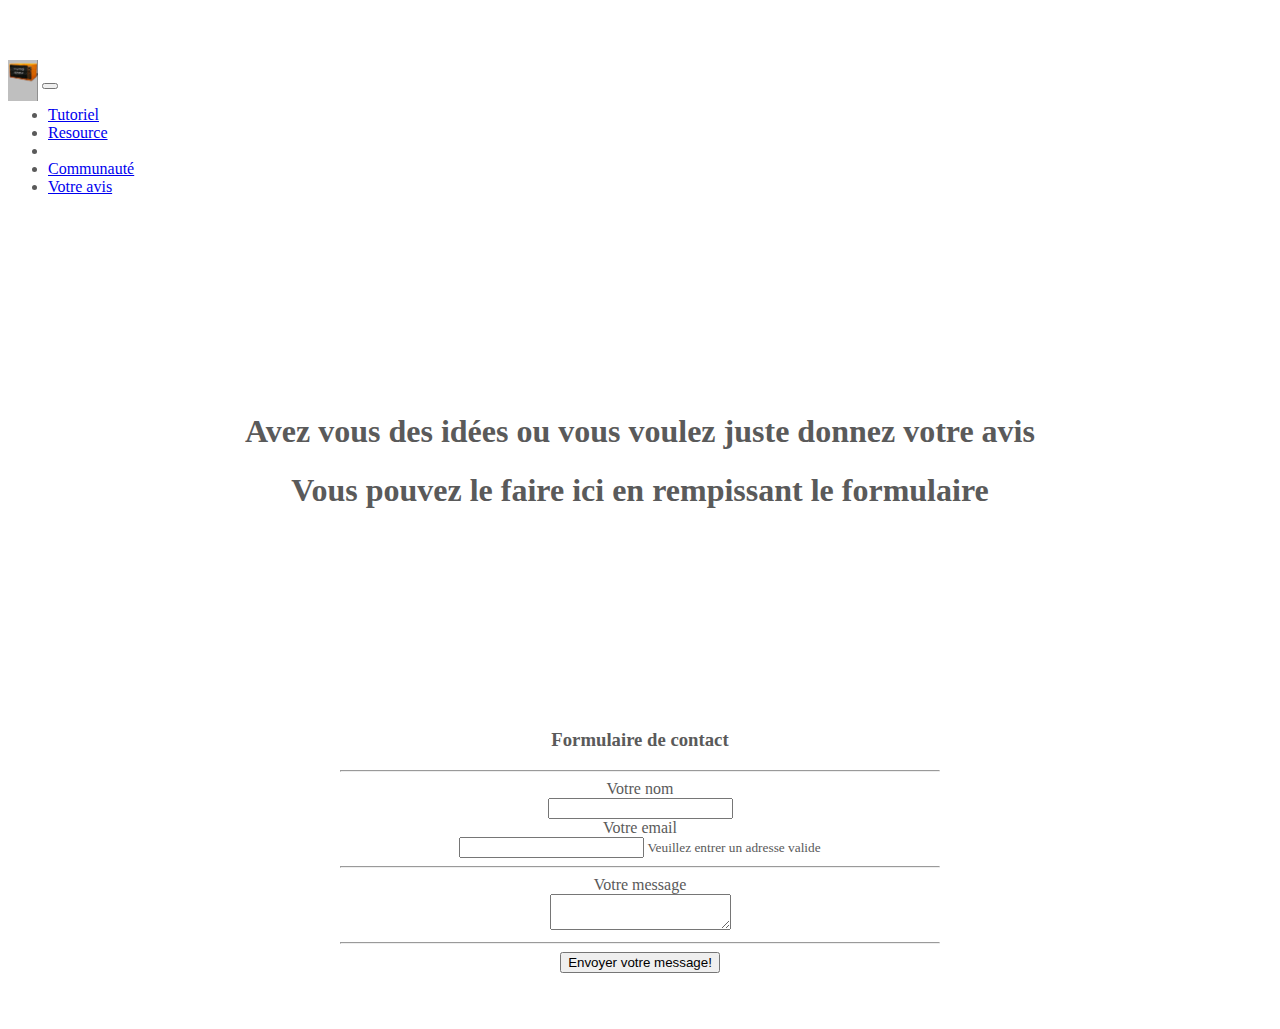
<file: pages/feedback.html>
<!DOCTYPE html>
<html lang="en">

<head>
    <meta charset="UTF-8">
    <meta name="viewport" content="width=device-width, initial-scale=1.0">
    <title>Feedback</title>
    <link rel="stylesheet" href="https://stackpath.bootstrapcdn.com/bootstrap/5.0.0-alpha1/css/bootstrap.min.css"
        integrity="sha384-r4NyP46KrjDleawBgD5tp8Y7UzmLA05oM1iAEQ17CSuDqnUK2+k9luXQOfXJCJ4I" crossorigin="anonymous">
    <script src="https://cdn.jsdelivr.net/npm/popper.js@1.16.0/dist/umd/popper.min.js"
        integrity="sha384-Q6E9RHvbIyZFJoft+2mJbHaEWldlvI9IOYy5n3zV9zzTtmI3UksdQRVvoxMfooAo" crossorigin="anonymous">
    </script>
    <script src="https://stackpath.bootstrapcdn.com/bootstrap/5.0.0-alpha1/js/bootstrap.min.js"
        integrity="sha384-oesi62hOLfzrys4LxRF63OJCXdXDipiYWBnvTl9Y9/TRlw5xlKIEHpNyvvDShgf/" crossorigin="anonymous">
    </script>
    <script async src="https://pagead2.googlesyndication.com/pagead/js/adsbygoogle.js?client=ca-pub-6451224495941635"
        crossorigin="anonymous">
    </script>
    <script src="/js/Chat.js"></script>
    <link rel="stylesheet" href="/css/style.css">
    <link rel="icon" type="image/x-icon" href="/img/Logo-for-Tuto-Emu.png">

    <!-- Google tag (gtag.js) -->
    <script async src="https://www.googletagmanager.com/gtag/js?id=G-GB2PNZ4WGT"></script>

</head>

<script>
    window.dataLayer = window.dataLayer || [];

    function gtag() {
        dataLayer.push(arguments);
    }
    gtag('js', new Date());

    gtag('config', 'G-GB2PNZ4WGT');
</script>

<body>


    <header id="haut">
        <nav class="navbar navbar-expand-md navbar-dark fixed-top bg-dark">
            <div class="container-fluid">
                <a class="navbar-brand" href="/index.html"><img height="30" width="30"
                        src="/img/Logo-for-Tuto-Emu.png"></a>
                <button class="navbar-toggler" type="button" data-toggle="collapse" data-target="#navbarCollapse"
                    aria-controls="navbarCollapse" aria-expanded="false" aria-label="Toggle navigation">
                    <span class="navbar-toggler-icon"></span>
                </button>
                <div class="collapse navbar-collapse" id="navbarCollapse">
                    <ul class="navbar-nav mr-auto mb-2 mb-md-0">
                        <li class="nav-item">
                            <a class="nav-link" href="tuto.html">Tutoriel</a>
                        </li>

                        <li class="nav-item">
                            <a class="nav-link" href="resource.html">Resource</a>
                        </li>

                        <li>
                        <li class="nav-item dropdown">
                            <a class="nav-link  dropdown-toggle" href="#" data-bs-toggle="dropdown"> Communauté </a>
                            <ul class="dropdown-menu">
                                <li><a class="dropdown-item" href="https://www.reddit.com/r/TutoEmu/" target="_blank">
                                        Reddit </a></li>
                                <li><a class="dropdown-item" href="https://tutoemu.forumactif.com"> Forum </a></li>
                                <li><a class="dropdown-item" href="https://discord.gg/PMCKug93PC"> Discord </a></li>
                            </ul>
                        </li>

                        <li class="nav-item">
                            <a class="nav-link" href="feedback.html">Votre avis</a>
                        </li>

                    </ul>
                </div>
            </div>
        </nav>
    </header>


    <center>
        <br><br><br><br><br><br><br><br><br><br>
        <h1>Avez vous des idées ou vous voulez juste donnez votre avis</h1>
        <h1>Vous pouvez le faire ici en rempissant le formulaire</h1>
        <br><br><br><br><br><br><br><br><br><br>
        <div class="container">
            <form action="" class="m-auto" style="max-width:600px" netlify>
                <h3 class="my-4">Formulaire de contact</h3>
                <hr class="my-4" />
                <div class="form-group mb-3 row"><label for="votre-nom2" class="col-md-5 col-form-label">Votre
                        nom</label>
                    <div class="col-md-7"><input type="text" class="form-control form-control-lg" id="votre-nom2"
                            name="votre-nom" required></div>
                </div>
                <div class="form-group mb-3 row"><label for="votre-email3" class="col-md-5 col-form-label">Votre
                        email</label>
                    <div class="col-md-7"><input type="email" class="form-control form-control-lg" id="votre-email3"
                            name="votre-email" required><small class="form-text text-muted"> Veuillez entrer un adresse
                            valide</small></div>
                </div>
                <hr class="bg-transparent border-0 py-1" />
                <div class="form-group mb-3 row"><label for="votre-message6" class="col-md-5 col-form-label">Votre
                        message</label>
                    <div class="col-md-7"><textarea class="form-control form-control-lg" id="votre-message6"
                            name="votre-message" required></textarea></div>
                </div>
                <hr class="my-4" />
                <div class="form-group mb-3 row"><label for="envoyer-votre-message8"
                        class="col-md-5 col-form-label"></label>
                    <div class="col-md-7"><button class="btn btn-primary btn-lg" type="submit">Envoyer votre
                            message!</button></div>
                </div>
            </form>
        </div>
</body>

</html>
</file>
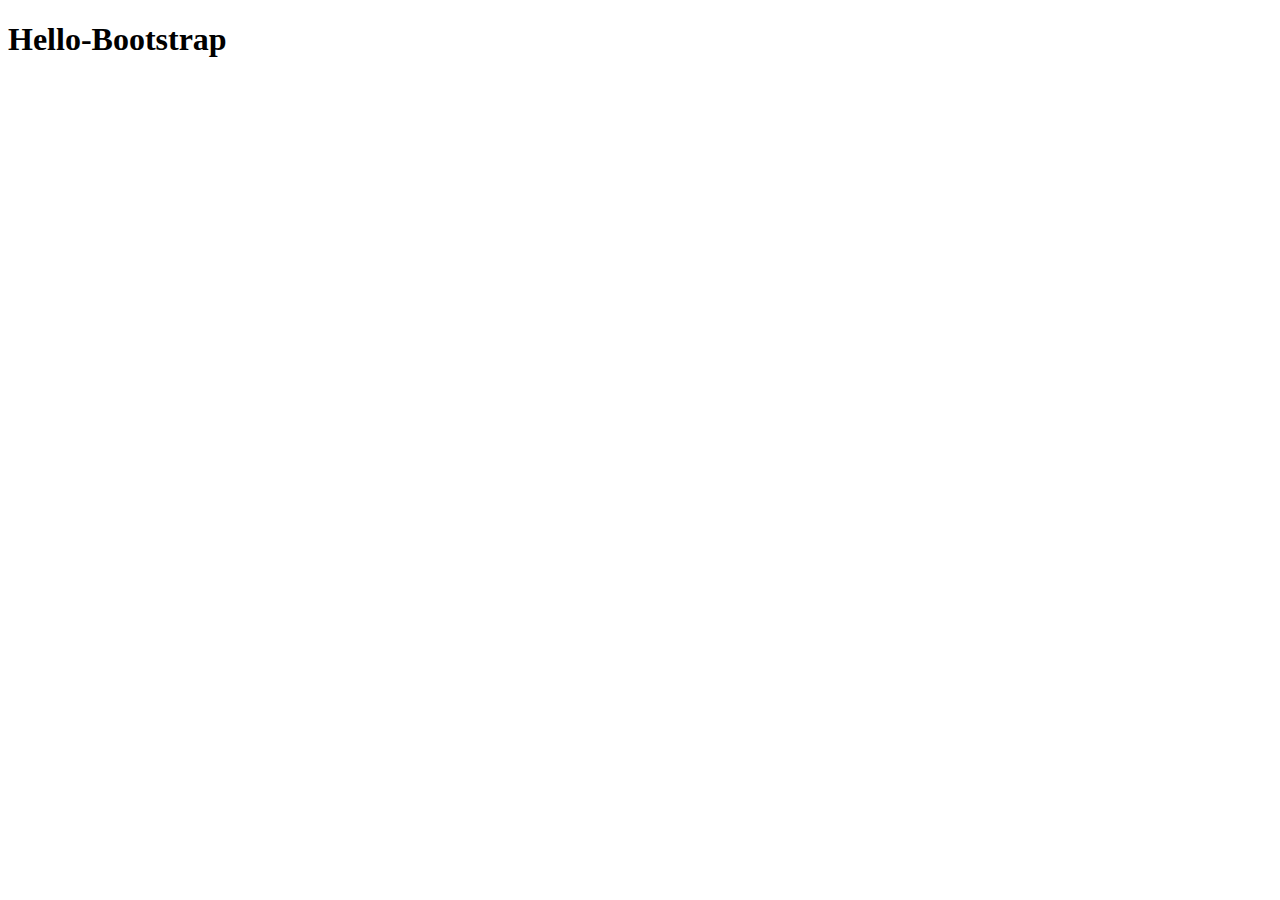
<file: pages/soutient.html>
<!DOCTYPE html>
<html lang="en">

<head>
    <meta charset="UTF-8">
    <meta name="viewport" content="width=device-width, initial-scale=1.0">
    <title>Bootstrap Site</title>
    <link rel="stylesheet" href="https://stackpath.bootstrapcdn.com/bootstrap/5.0.0-alpha1/css/bootstrap.min.css"
        integrity="sha384-r4NyP46KrjDleawBgD5tp8Y7UzmLA05oM1iAEQ17CSuDqnUK2+k9luXQOfXJCJ4I" crossorigin="anonymous">
    <script src="https://cdn.jsdelivr.net/npm/popper.js@1.16.0/dist/umd/popper.min.js"
        integrity="sha384-Q6E9RHvbIyZFJoft+2mJbHaEWldlvI9IOYy5n3zV9zzTtmI3UksdQRVvoxMfooAo" crossorigin="anonymous">
    </script>
    <script src="https://stackpath.bootstrapcdn.com/bootstrap/5.0.0-alpha1/js/bootstrap.min.js"
        integrity="sha384-oesi62hOLfzrys4LxRF63OJCXdXDipiYWBnvTl9Y9/TRlw5xlKIEHpNyvvDShgf/" crossorigin="anonymous">
    </script>
    <script src="/js/Chat.js"></script>
</head>

<body>
    <h1>Hello-Bootstrap</h1>
</body>

</html>
</file>
<file: css/style.css>
/* Pour index.html est les autre pages */

.bd-placeholder-img {
    font-size: 1.125rem;
    text-anchor: middle;
    -webkit-user-select: none;
    -moz-user-select: none;
    -ms-user-select: none;
    user-select: none;
}

@media (min-width: 768px) {
    .bd-placeholder-img-lg {
        font-size: 3.5rem;
    }
}

/* GLOBAL STYLES
    --------------------------------------------- */
/* Padding below the footer and lighter body text */

body {
    padding-top: 3rem;
    padding-bottom: 3rem;
    color: #5a5a5a;
}


/* CUSTOMIZE THE CAROUSEL
    -------------------------------------------- */

/* Carousel base class */
.carousel {
    margin-bottom: 4rem;
}

/* Since positioning the image, we need to help out the caption */
.carousel-caption {
    bottom: 3rem;
    z-index: 10;
}

/* Declare heights because of positioning of img element */
.carousel-item {
    height: 32rem;
}

.carousel-item>img {
    position: absolute;
    top: 0;
    left: 0;
    min-width: 100%;
    height: 32rem;
}

/* Featurettes
------------------------- */

.featurette-divider {
    margin: 5rem 0;
    /* Space out the Bootstrap <hr> more */
}

/* Thin out the marketing headings */
.featurette-heading {
    font-weight: 300;
    line-height: 1;
    letter-spacing: -.05rem;
}


/* RESPONSIVE CSS
-------------------------------------------------- */

@media (min-width: 40em) {

    /* Bump up size of carousel content */
    .carousel-caption p {
        margin-bottom: 1.25rem;
        font-size: 1.25rem;
        line-height: 1.4;
    }

    .featurette-heading {
        font-size: 50px;
        background-color: #E8F1FF;
    }
}

@media (min-width: 62em) {
    .featurette-heading {
        margin-top: 7rem;
    }
}

@media all {
    .navbar .nav-item .dropdown-menu {
        display: none;
    }

    .navbar .nav-item:hover .dropdown-menu {
        display: block;
    }

    .navbar .nav-item .dropdown-menu {
        margin-top: 0;
    }
}

html {
    scroll-behavior: smooth;
}

@media screen and (prefers-reduced-motion: reduce) {
    html {
        scroll-behavior: auto;
    }
}

/* Pour Tuto.html */

/* Sidebar*/

.sidebar {
    position: fixed;
    top: 0;
    bottom: 0;
    left: 0;
    z-index: 100;
    /* Behind the navbar */
    padding: 48px 0 0;
    /* Height of navbar */
    box-shadow: inset -1px 0 0 rgba(0, 0, 0, .1);
}

@media (max-width: 767.98px) {
    .sidebar {
        top: 5rem;
    }
}

.sidebar-sticky {
    position: relative;
    top: 0;
    height: calc(100vh - 48px);
    padding-top: .5rem;
    overflow-x: hidden;
    overflow-y: auto;
    /* Scrollable contents if viewport is shorter than content. */
}

.sidebar .nav-link {
    font-weight: 500;
    color: #333;
}

.sidebar .nav-link .feather {
    margin-right: 4px;
    color: #727272;
}

.sidebar .nav-link.active {
    color: #007bff;
}

.sidebar .nav-link:hover .feather,
.sidebar .nav-link.active .feather {
    color: inherit;
}

.sidebar-heading {
    font-size: .75rem;
    text-transform: uppercase;
}

/*Navbar*/
.navbar-brand {
    padding-top: .75rem;
    padding-bottom: .75rem;
    font-size: 1rem;
    background-color: rgba(0, 0, 0, .25);
    box-shadow: inset -1px 0 0 rgba(0, 0, 0, .25);
}

.navbar .navbar-toggler {
    top: .25rem;
    right: 1rem;
}

.navbar .form-control {
    padding: .75rem 1rem;
    border-width: 0;
    border-radius: 0;
}

.form-control-dark {
    color: #fff;
    background-color: rgba(255, 255, 255, .1);
    border-color: rgba(255, 255, 255, .1);
}

.form-control-dark:focus {
    border-color: transparent;
    box-shadow: 0 0 0 3px rgba(255, 255, 255, .25);
}


/* Pour resources.html */
</file>
